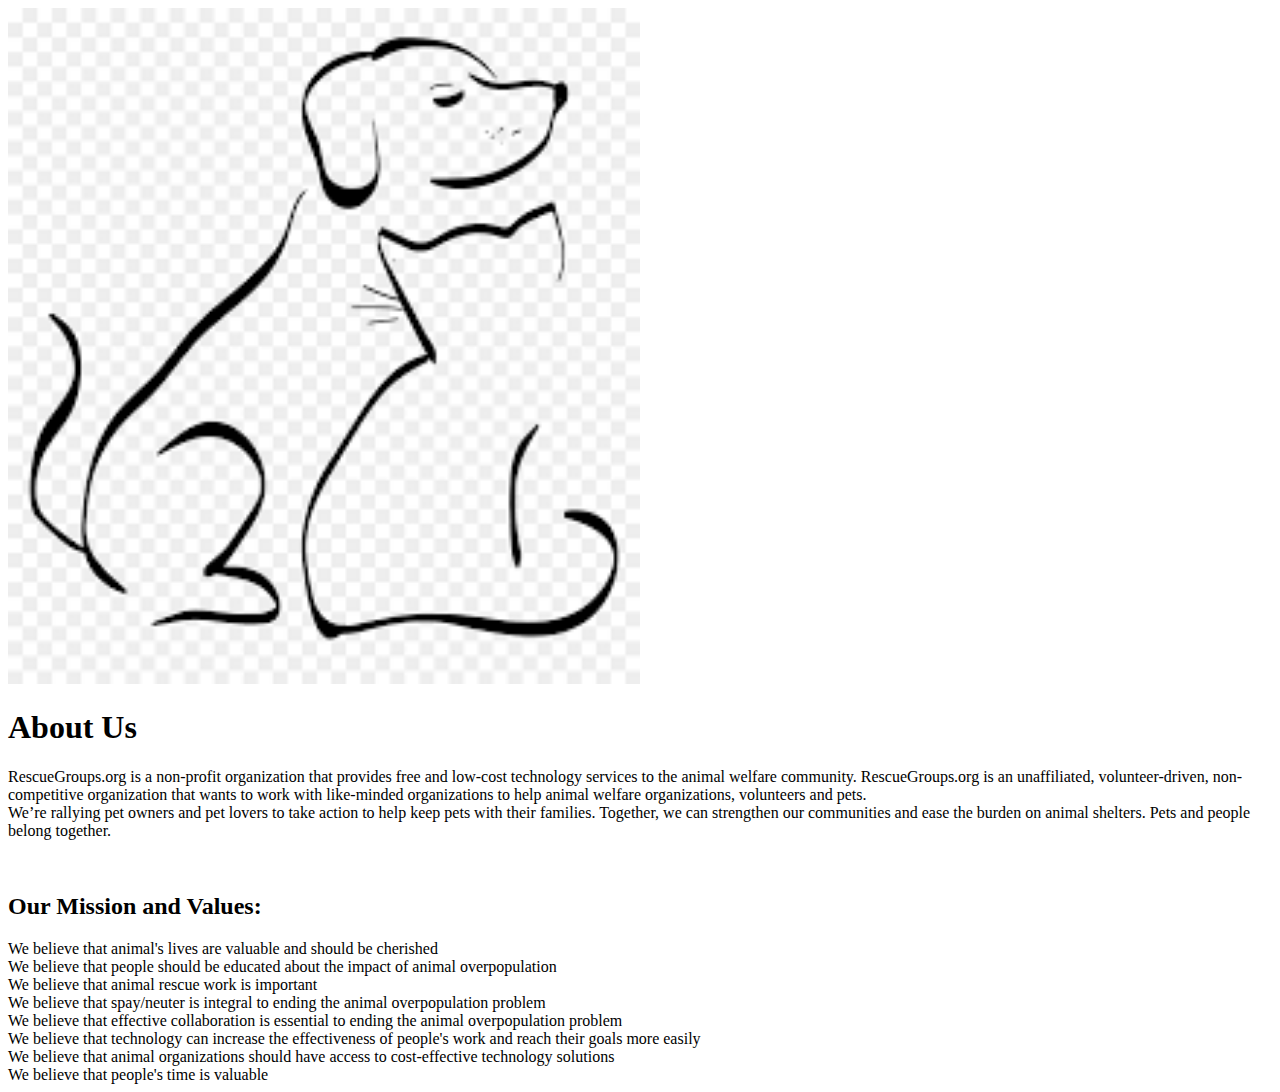
<file: about.html>
<!DOCTYPE html>
<html lang="en">
<head>
    <meta charset="UTF-8">
    <meta http-equiv="X-UA-Compatible" content="IE=edge">
    <meta name="viewport" content="width=device-width, initial-scale=1.0">
    <title>about</title>
    <img src="images.png" width="50%" height="39%">
</head>
<body>
    <p><h1>About Us</h1>
        RescueGroups.org is a non-profit organization that provides free and low-cost technology services to the animal welfare community. RescueGroups.org is an unaffiliated, volunteer-driven, non-competitive organization that wants to work with like-minded organizations to help animal welfare organizations, volunteers and pets.
        <br>
        We’re rallying pet owners and pet lovers to take action to help keep pets with their families. Together, we can strengthen our communities and ease the burden on animal shelters. Pets and people belong together.</p>
    <br>
    <h2>Our Mission and Values:</h2>
<li>We believe that animal's lives are valuable and should be cherished</li>
<li>We believe that people should be educated about the impact of animal overpopulation</li>
<li>We believe that animal rescue work is important</li>
<li>We believe that spay/neuter is integral to ending the animal overpopulation problem</li>
<li>We believe that effective collaboration is essential to ending the animal overpopulation problem</li>
<li>We believe that technology can increase the effectiveness of people's work and reach their goals more easily</li>
<li>We believe that animal organizations should have access to cost-effective technology solutions</li>
<li>We believe that people's time is valuable</li>
</body>
</html>
</file>
